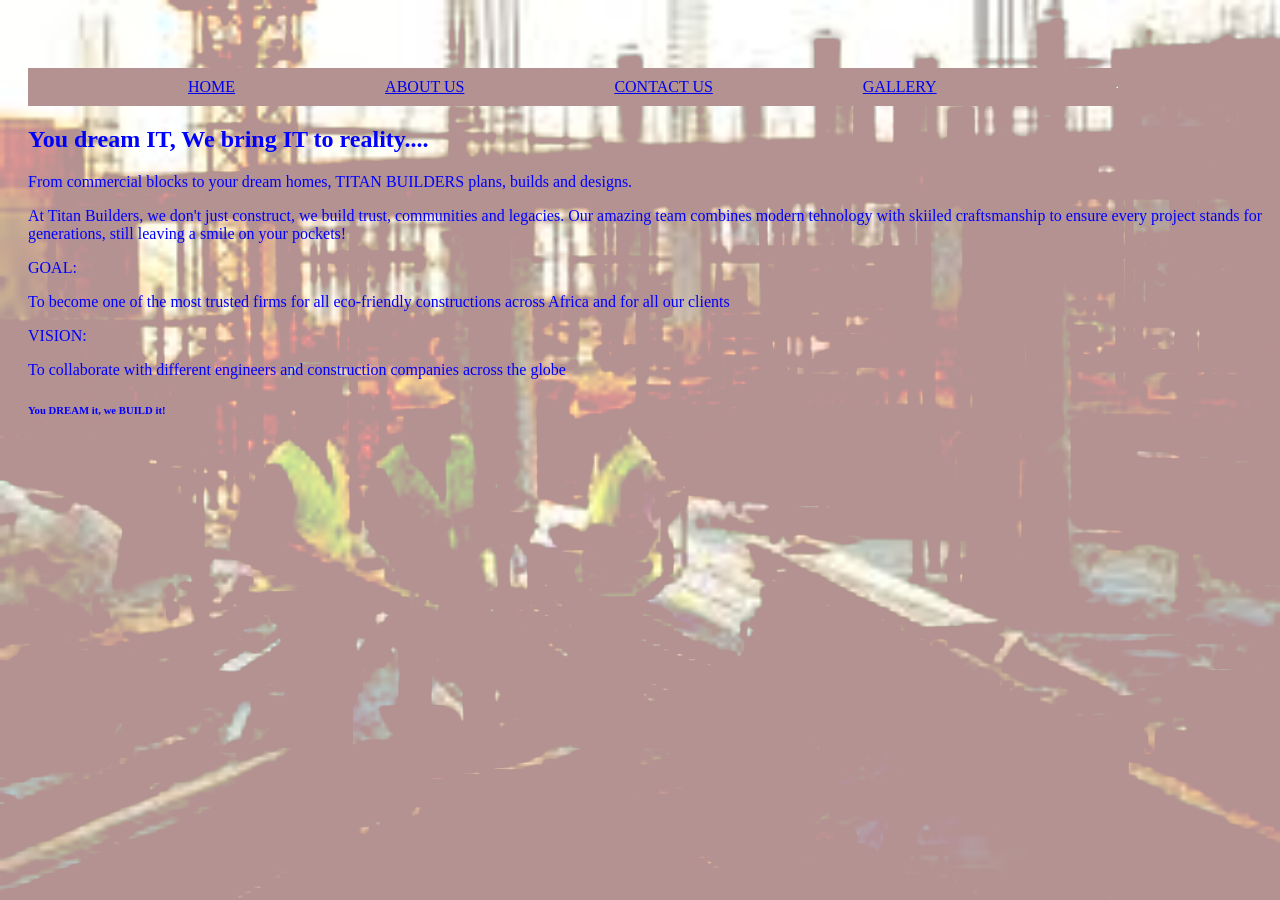
<file: About Us.html>
<!DOCTYPE html>
<html lang="en">

<head>
    <meta charset="UTF-8">
    <meta name="viewport" content="width=device-width, initial-scale=1.0">
    <title>Document</title>
    <link rel="stylesheet" href="titan.css">
</head>

<body class="abo">
    <header class="ne">
        <a href="index.html"> HOME </a>
        <a href="About Us.html"> ABOUT US </a>
        <a href="Contact Us.html"> CONTACT US </a>
        <a href="Gallery.html"> GALLERY </a>
        <hr>
    </header>
    <section>
    <h2> You dream IT, We bring IT to reality.... </h2>
    <p>From commercial blocks to your dream homes, TITAN BUILDERS plans,
        builds and designs.</p>
    <p> At Titan Builders, we don't just construct, we build trust, communities and legacies. Our amazing team combines
        modern tehnology with skiiled craftsmanship to ensure every project stands for generations, still leaving a
        smile on your pockets!</p>
        <h7>GOAL:</h7>
    <p>  To become one of the most trusted firms for all eco-friendly constructions across Africa and for all
        our clients</p>
        <h8>VISION:</h8>
    <p> To collaborate with different engineers and construction companies across the globe</p>
</section>
<footer>
    <h6> You DREAM it, we BUILD it!</h6>
</footer>
</body>

</html>
</file>
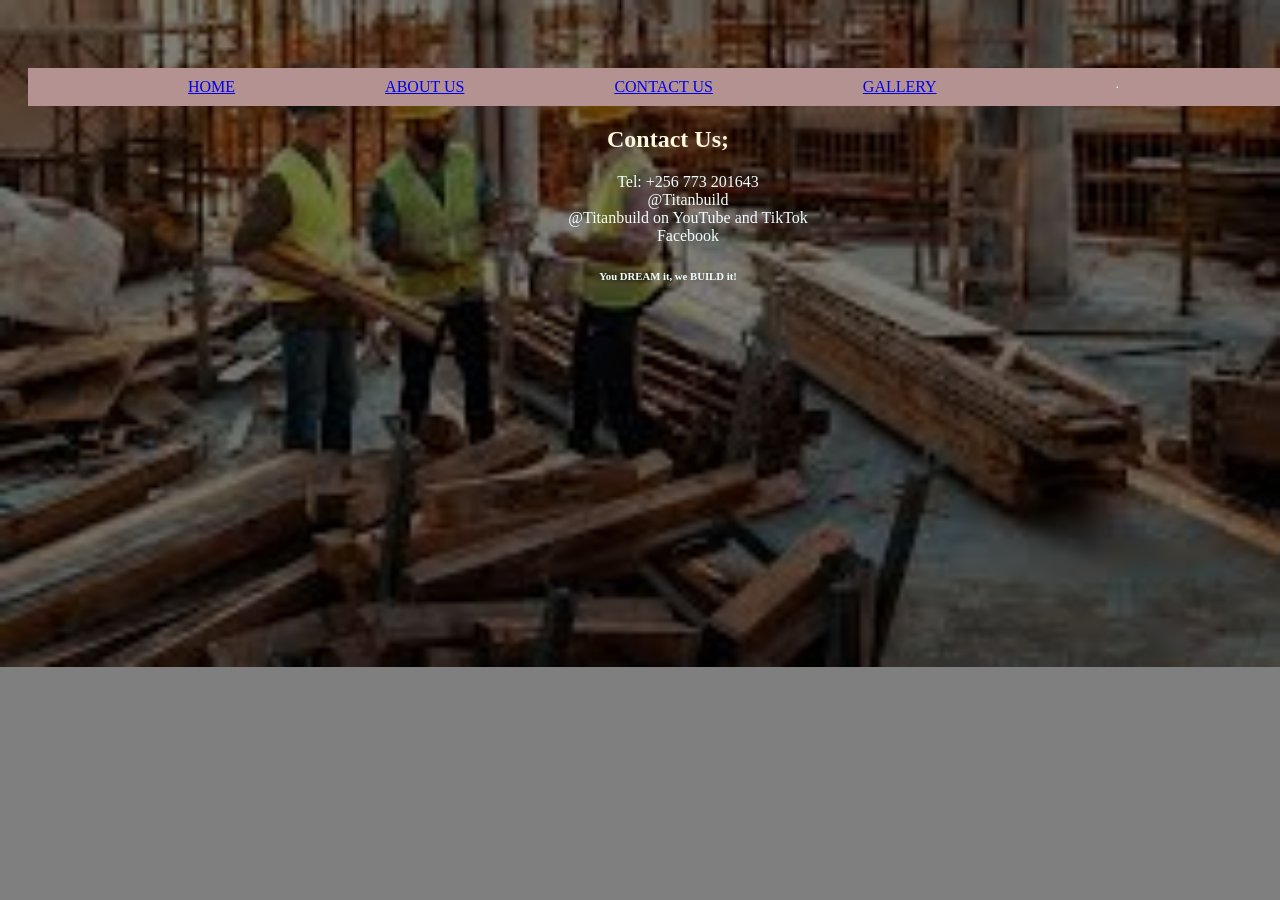
<file: Contact Us.html>
<!DOCTYPE html>
<html lang="en">

<head>
    <meta charset="UTF-8">
    <meta name="viewport" content="width= device-width, initial-scale=1.0">
    <title>Document</title>
    <link rel="stylesheet" href="titan.css">
</head>

<body class="Contact">
    <header class="ne">
        <a href="index.html"> HOME </a>
        <a href="About Us.html"> ABOUT US </a>
        <a href="Contact Us.html"> CONTACT US </a>
        <a href="Gallery.html"> GALLERY </a>
        <hr>
    </header>
    <section>
    <h2 class="ad">Contact Us;</h2>
    <ul class="v">
        <li>Tel: +256 773 201643</li>
        <li>@Titanbuild</li>
        <li>@Titanbuild on YouTube and TikTok</li>
        <li>Facebook</li>
    </ul>
</section>
<footer>
    <h6> You DREAM it, we BUILD it!</h6>
</footer>
</body>

</html>
</file>
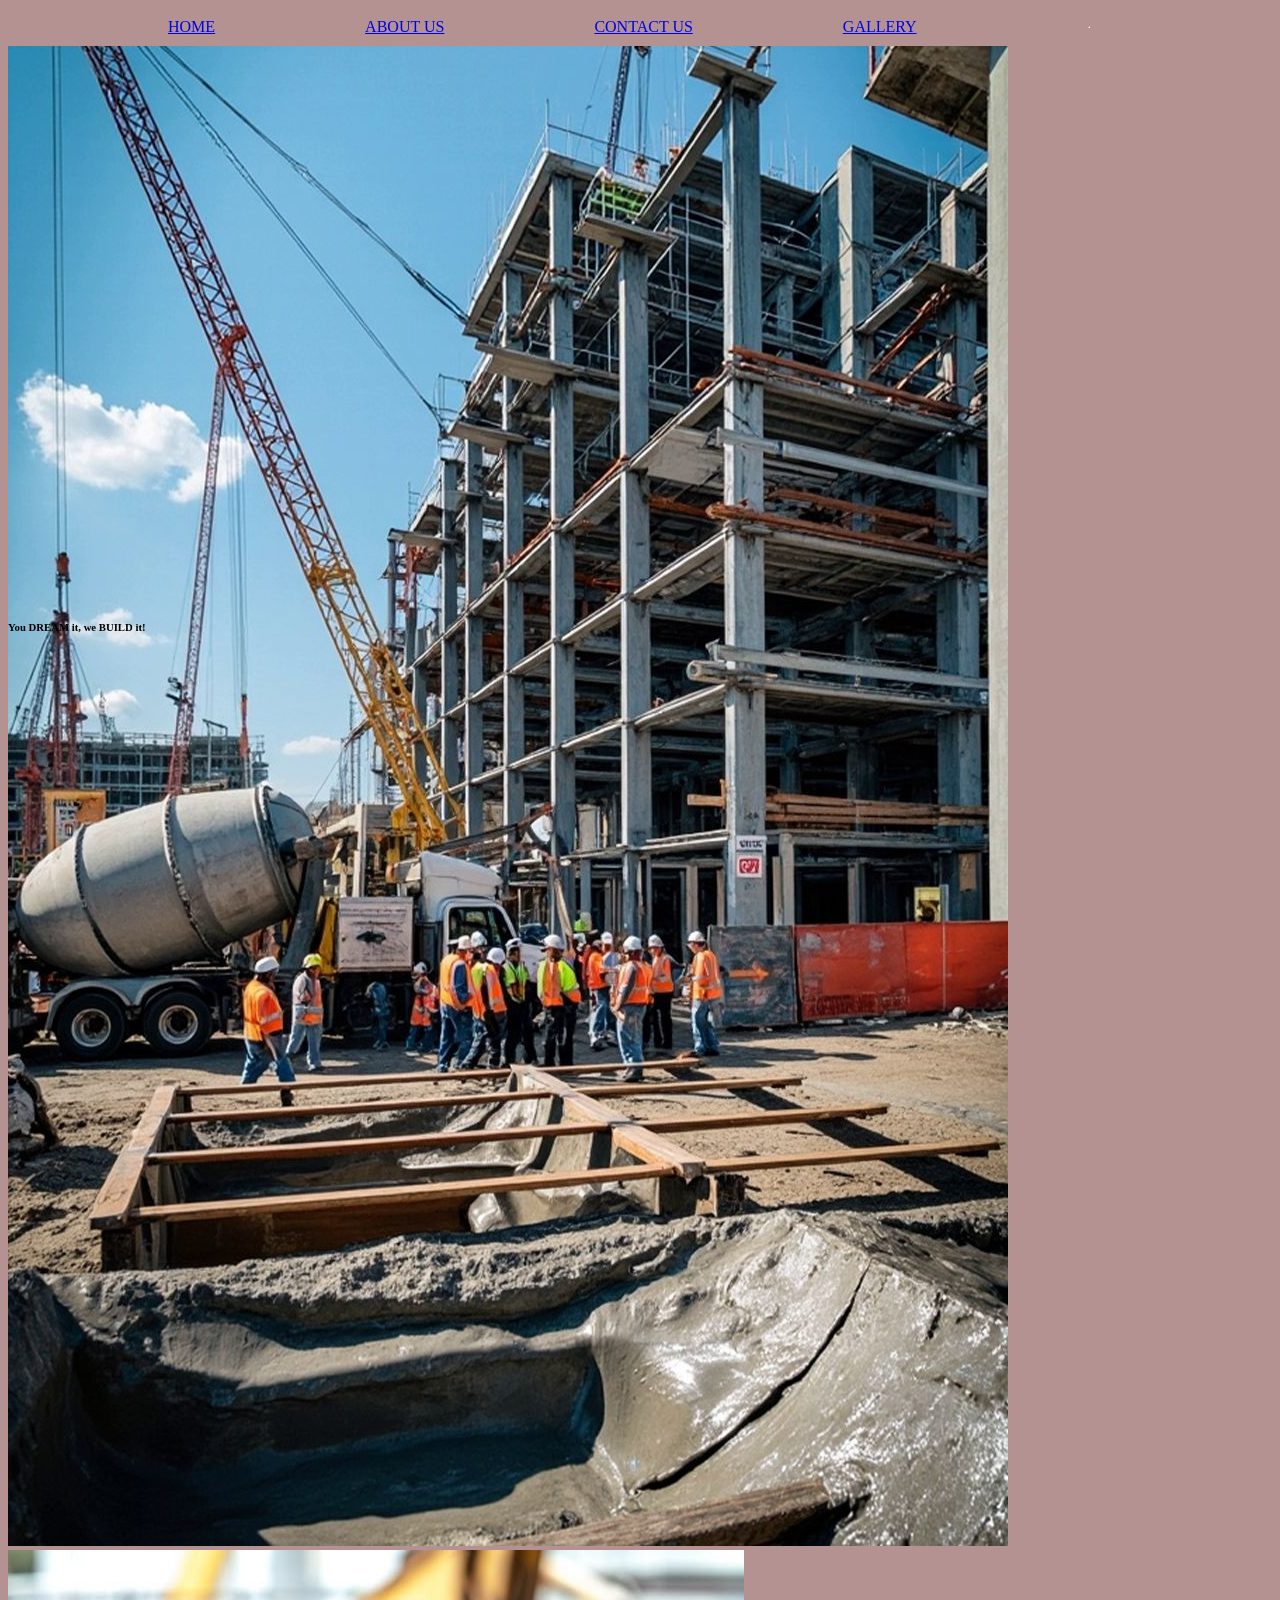
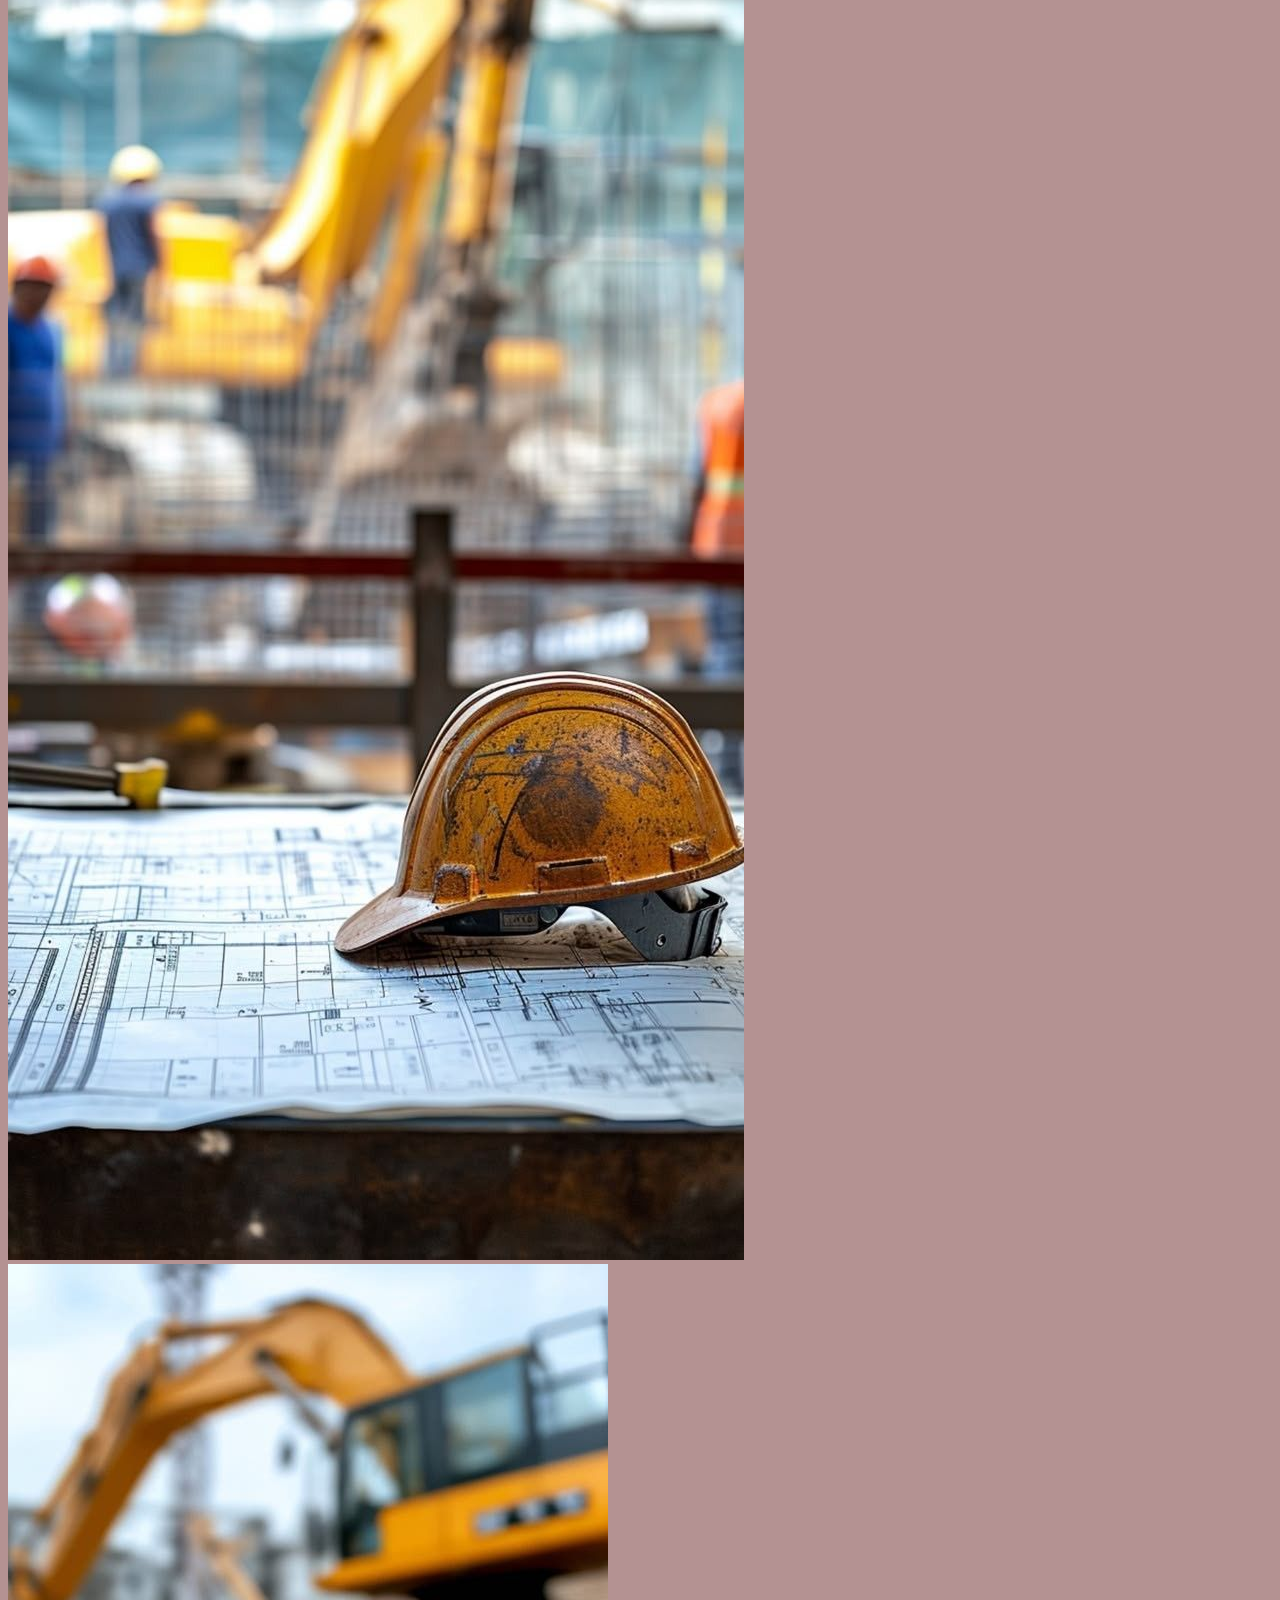
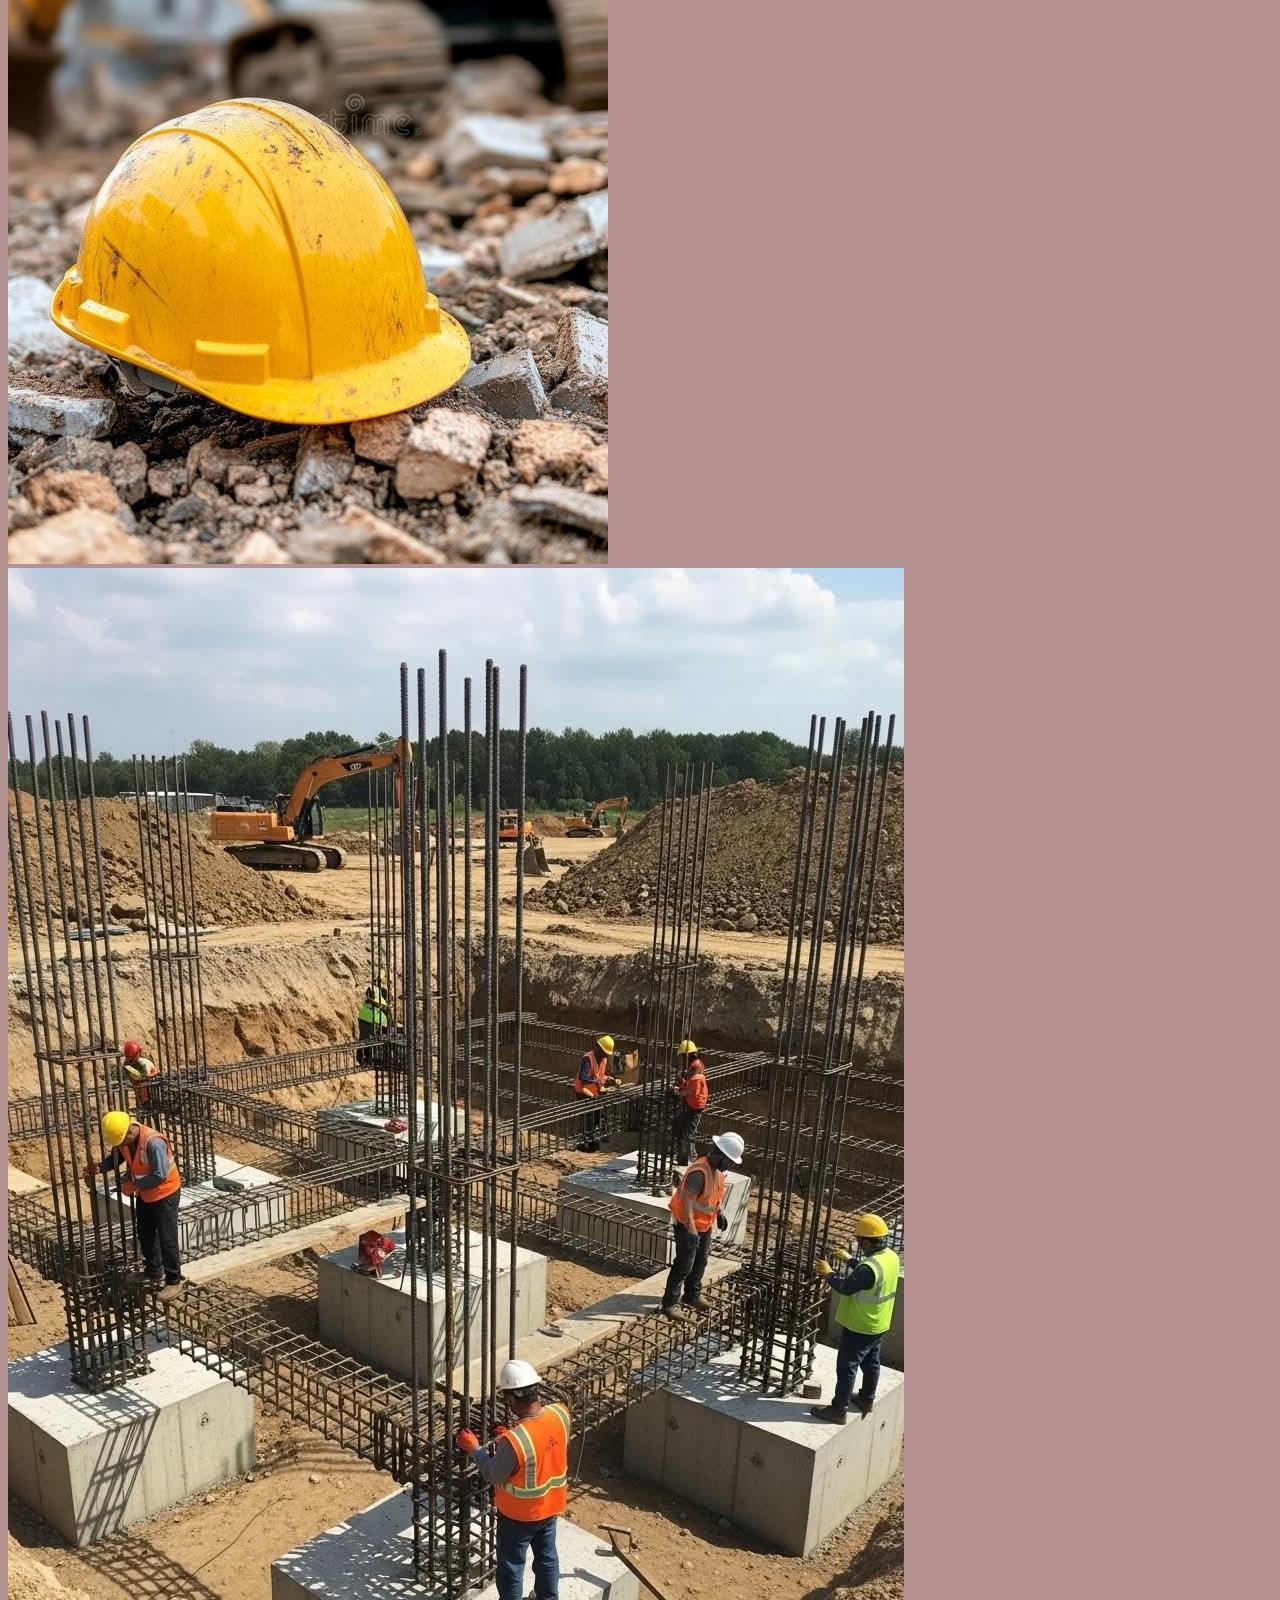
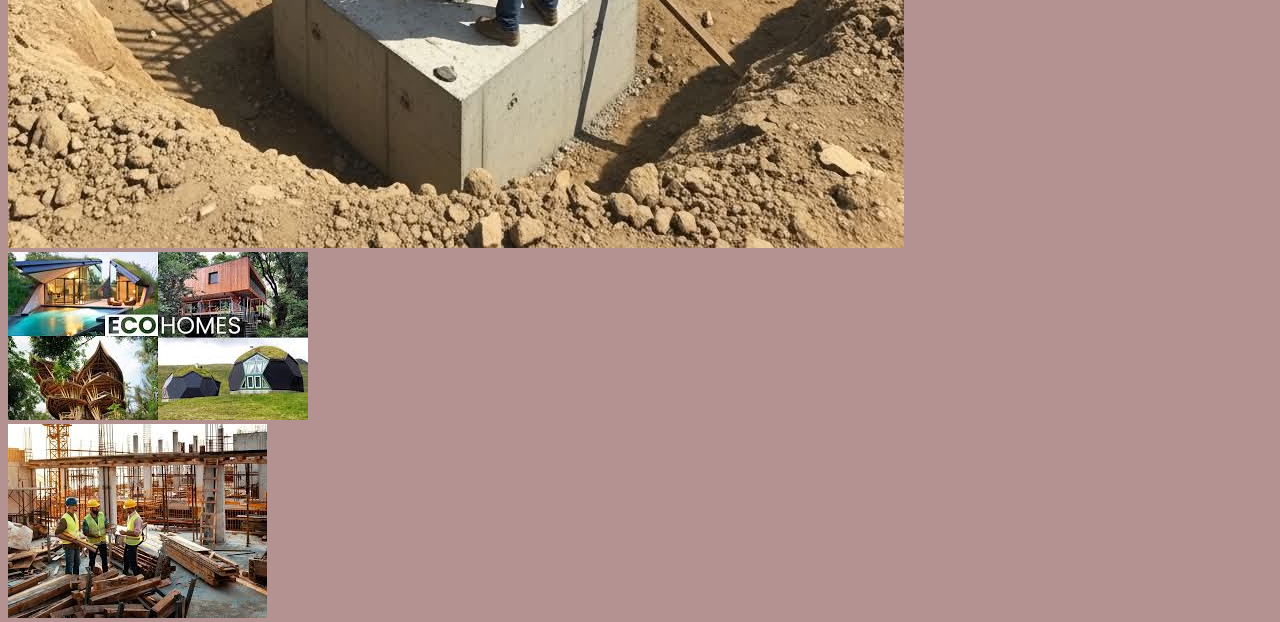
<file: Gallery.html>
<!DOCTYPE html>
<html lang="en">

<head>
    <meta charset="UTF-8">
    <meta name="viewport" content="width=device-width, initial-scale=1.0">
    <title>Document</title>
    <link rel="stylesheet" href="titan.css">
</head>

<body class="ani">
    <header class="ne">
        <a href="index.html"> HOME </a>
        <a href="About Us.html"> ABOUT US </a>
        <a href="Contact Us.html"> CONTACT US </a>
        <a href="Gallery.html"> GALLERY </a>
        <hr>
    </header>
    <section class="img">
        <img src="IMG1.jpg">
        <img src="PIN.jpg">
        <img src="pini.jpg">
        <img src="IMG2.jpg">
        <img src="ann.jpg">
        <img src="anne.jpg">
    </section>
    <footer>
        <h6> You DREAM it, we BUILD it!</h6>
    </footer>
</body>

</html>
</file>
<file: titan.css>
.an {
    font-family: Arial, Helvetica, sans-serif;
    background-color: gray;
    background-image: url('PX.jpg');
    /* or images/construction.png */
    background-size: cover;
    /* makes it fill the screen */
    background-repeat: no-repeat;
    /* prevents tiling */
    background-size: cover;
    background-blend-mode: lighten;
    text-align: center;


}

.ne {
    background-color: rgb(180, 146, 146);
    display: flex;
    padding: 10px;
    background-blend-mode: lighten;
}

a {
    margin-left: 150px;
}

.Contact {
    /* background-color: rgb(180, 146, 146);
    background-image: url(anne.jpg);
    background-repeat: no-repeat;
    background-size: cover;
     background-blend-mode: lighten;
     width: 100%;
     padding: 60px 20px; */

    background: linear-gradient(rgba(0, 0, 0, 0.5), rgba(0, 0, 0, 0.5)),
        url('anne.jpg') no-repeat center center/cover;
    color: azure;
    padding: 60px 20px;
    width: 100%;
    text-align: center;

}

.abo {
    background-color: rgb(180, 146, 146);
    background-image: url(anne.jpg);
    background-repeat: no-repeat;
    background-size: cover;
    background-blend-mode: lighten;
    color: blue;
    width: 100%;
    padding: 60px 20px;

}

.ani {
    background-color: rgb(180, 146, 146);
    
}

h1 {
    color: blue;
    font-weight: 2000;

}

.ng {
    font-style: oblique;
}

h9 {
    color: midnightblue;
    font-weight: 5000;
    font-size: 50px;
    font-style: inherit;
    font-family: 'Franklin Gothic Medium', 'Arial Narrow', Arial, sans-serif;
}

.img {
    height: 550px;
    width: 400px;
}

ol {
    list-style: none;
}
.ad{
    color: cornsilk;
}
.v{
    list-style-type: none;
}
</file>
